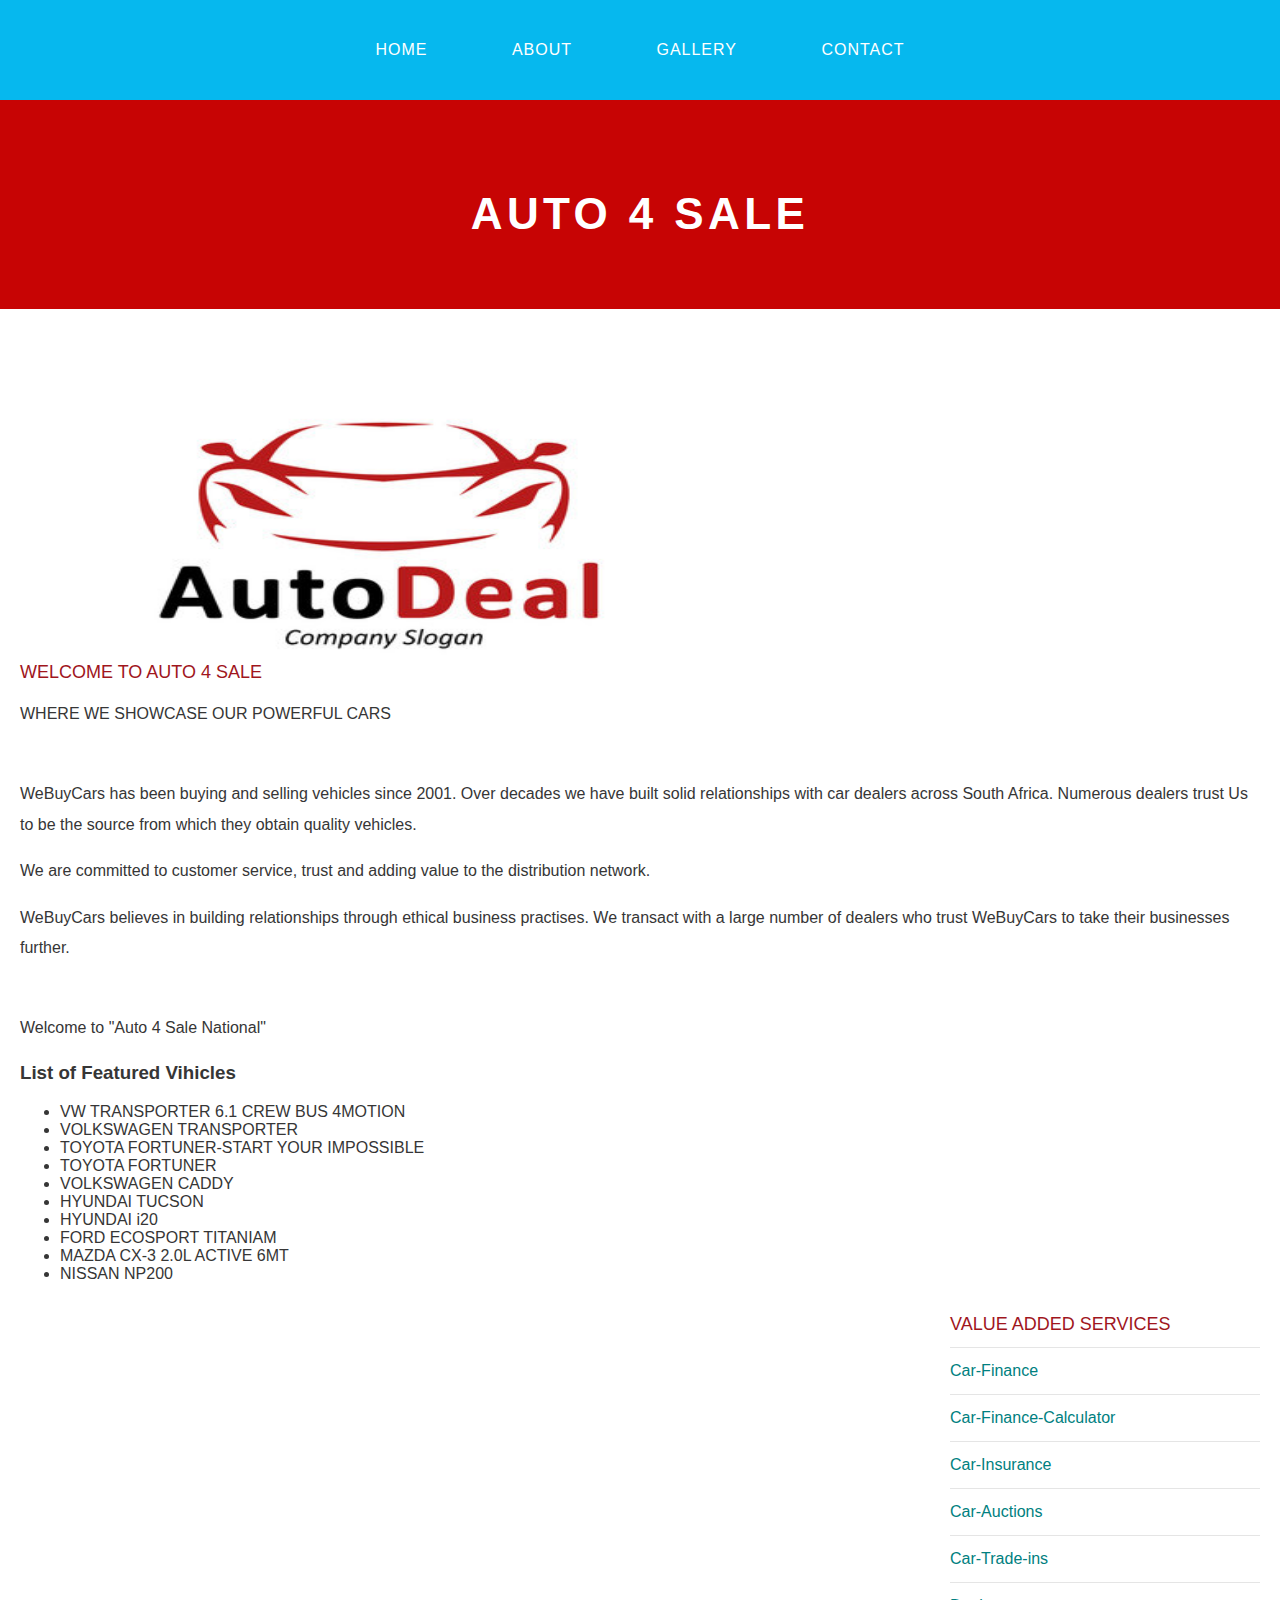
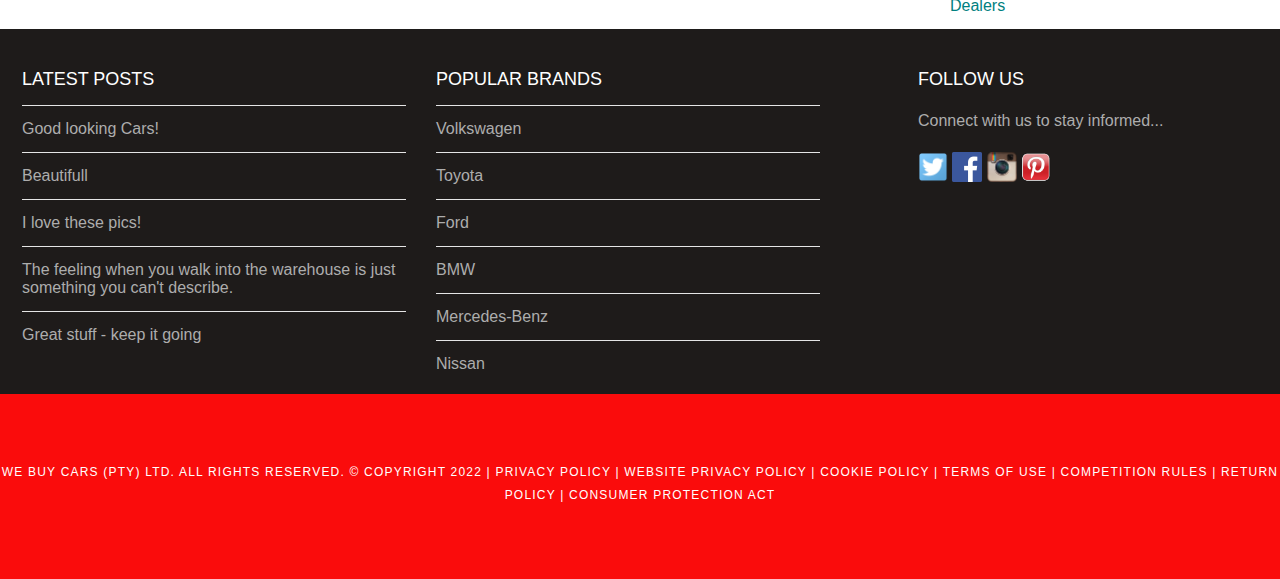
<file: index.html>
<!DOCTYPE html>
<html>
    <head>
        <title>Auto 4 Sale</title>
        <link rel="stylesheet" href="style.css" />
    </head>
    <body>
        <div id="menu">
            <ul>
                <li><a href="#">Home</a></li>
                <li><a href="about.html">About</a></li>
                <li><a href="gallery">Gallery</a></li>
                <li><a href="contact.html">Contact</a></li>
            </ul>
        </div>

        <div id="header">
            <h1>AUTO 4 SALE</h1>
        </div>

        <div id="banner">
            <img src="images/autologo3.jpg"/>
        </div>
        <div id="page">
            <div id="contant">
                </br>
                <h2>Welcome To Auto 4 Sale</h2>
                <p>WHERE WE SHOWCASE OUR POWERFUL CARS </p>
                </br>
                <p>WeBuyCars has been buying and selling vehicles since 2001. Over decades we have built solid relationships with car dealers across South Africa. Numerous dealers trust Us to be the source from which they obtain quality vehicles.</p>
                <p>We are committed to customer service, trust and adding value to the distribution network.</p>
                <p>WeBuyCars believes in building relationships through ethical business practises. We transact with a large number of dealers who trust WeBuyCars to take their businesses further.</p>
                </br>
                <p>Welcome to "Auto 4 Sale National"</p>
                <h3>List of Featured Vihicles</h3>
                    <ul>
                        <li>VW TRANSPORTER 6.1 CREW BUS 4MOTION</li>
                        <li>VOLKSWAGEN TRANSPORTER</li>
                        <li>TOYOTA FORTUNER-START YOUR IMPOSSIBLE</li>
                        <li>TOYOTA FORTUNER</li>
                        <li>VOLKSWAGEN CADDY</li>
                        <li>HYUNDAI TUCSON</li>
                        <li>HYUNDAI i20</li>
                        <li>FORD ECOSPORT TITANIAM</li>
                        <li>MAZDA CX-3 2.0L ACTIVE 6MT</li>
                        <li>NISSAN NP200</li>
                    </ul>
            </div>
            <div id="sidebar">
                <h2>Value Added Services</h2>
                <ul class="styled">
                    <li><a href="http://www.webuycars.co.za">Car-Finance</a></li>
                    <li><a href="http://www.webuycars.co.za">Car-Finance-Calculator</a></li>
                    <li><a href="http://www.webuycars.co.za">Car-Insurance</a></li>
                    <li><a href="http://www.webuycars.co.za">Car-Auctions</a></li>
                    <li><a href="http://www.webuycars.co.za">Car-Trade-ins</a></li>
                    <li><a href="http://www.webuycars.co.za">Dealers</a></li>
                </ul>
            </div>
        </div>
        <div id="footer">
            <div id="box1">
                <ul class="styled">
                    <h2>LATEST POSTS</h2>
                    <li><a href="#">Good looking Cars!</a></li>
                    <li><a href="#">Beautifull</a></li>
                    <li><a href="#">I love these pics!</a></li>
                    <li><a href="#">The feeling when you walk into the warehouse is just something you can't describe.</a></li>
                    <li><a href="#">Great stuff - keep it going</a></li>
                
                </ul>
            </div>
            <div id="box2">
                <ul class="styled">
                    <h2>POPULAR BRANDS</h2>
                    <li><a href="http://www.volkswagen.co.za/buy-a-car">Volkswagen</a></li>
                    <li><a href="http://www.toyota.co.za/buy-a-car">Toyota</a></li>
                    <li><a href="http://www.ford.co.za/buy-a-car">Ford</a></li>
                    <li><a href="http://www.bmw.co.za/buy-a-car">BMW</a></li>
                    <li><a href="http://www.mercedes-benz.co.za/buy-a-car">Mercedes-Benz</a></li>
                    <li><a href="http://www.nissan.co.za/buy-a-car">Nissan</a></li>
                </ul>
            </div>
            <div id="box3">
                <h2>Follow Us</h2>
                    <p>Connect with us to stay informed...</p>
                    <a href="#"><img src="images/twitter.png" height="30"/></a>
                    <a href="#"><img src="images/facebook.png" height="30"/></a>
                    <a href="#"><img src="images/instagram.png" height="30"/></a>
                    <a href="#"><img src="images/pinterest.png" height="30"/></a>
            </div>
        </div>
        <div id="copyright">
            <p>We Buy Cars (Pty) Ltd. All Rights Reserved. © Copyright 2022 | Privacy policy | Website privacy policy | Cookie policy | Terms of use | Competition rules | Return policy | Consumer protection act</p>
        </div>
    </body>
</html>
</file>
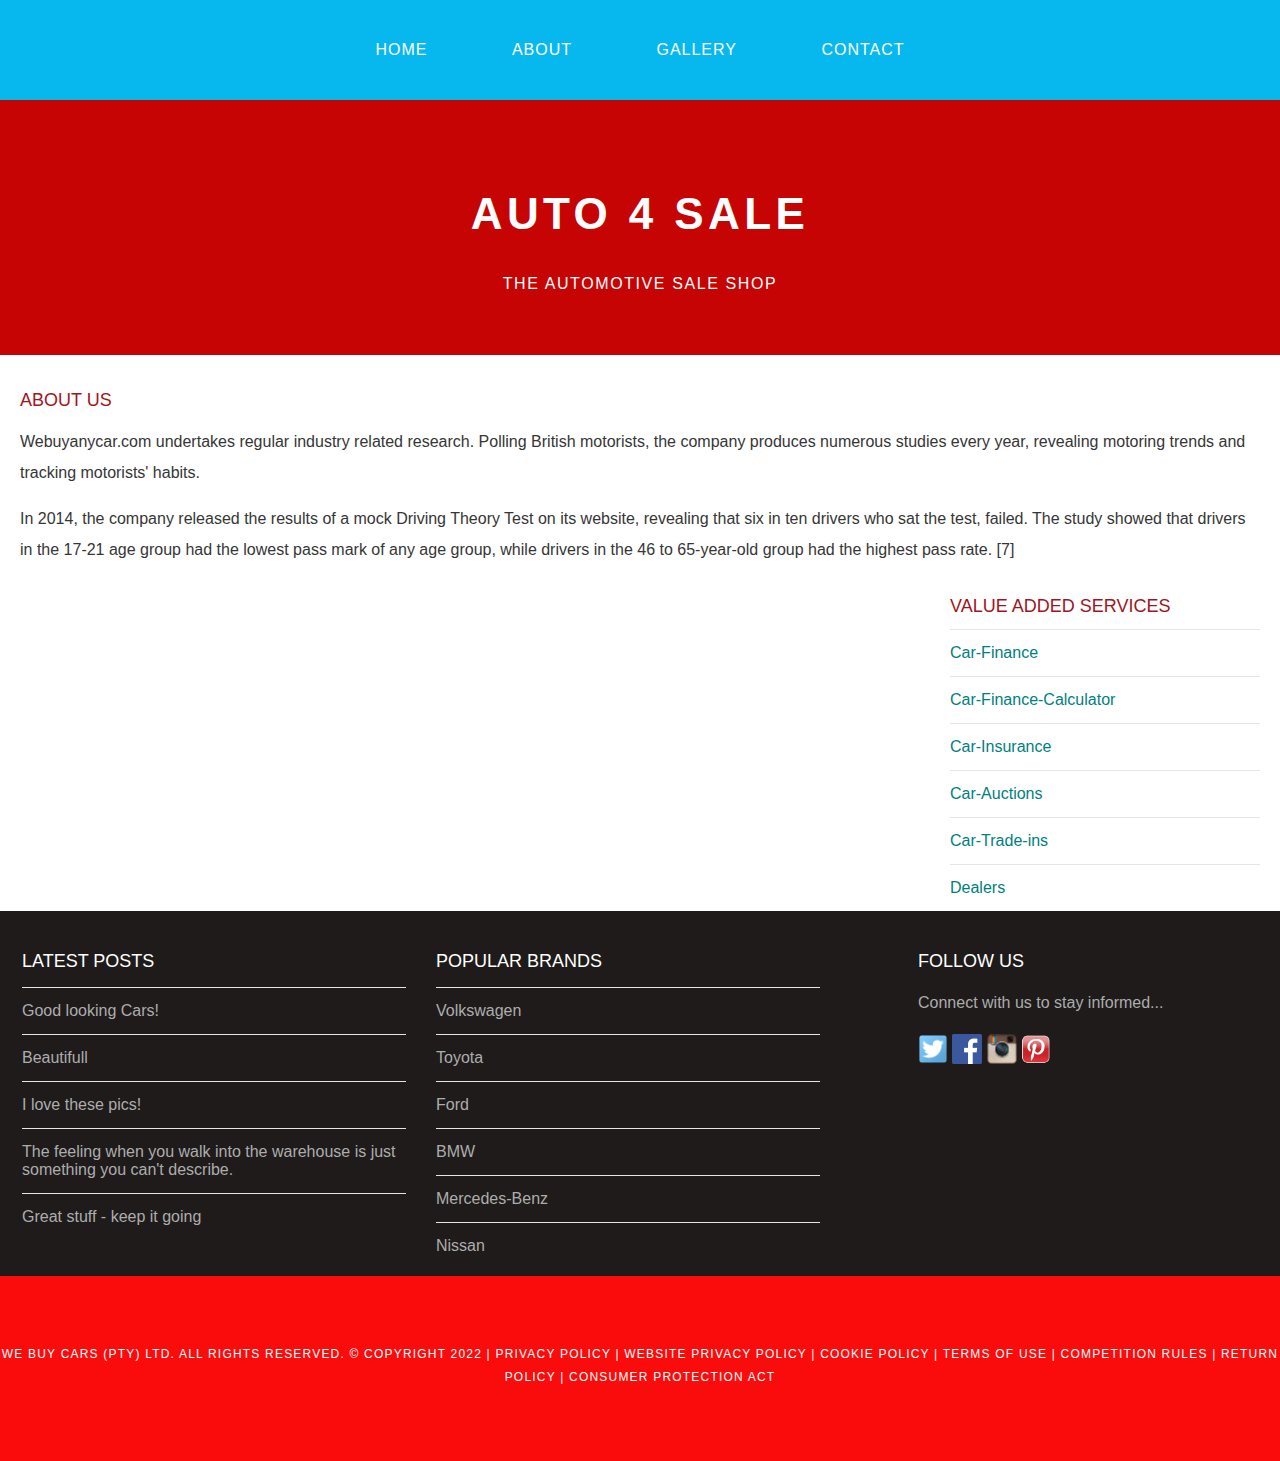
<file: about.html>
<!DOCTYPE html>
<html>
    <head>
        <title>Auto 4 Sale</title>
        <link rel="stylesheet" href="style.css" />
    </head>
    <body>
        <div id="menu">
            <ul>
                <li><a href="index.html">Home</a></li>
                <li><a href="#">About</a></li>
                <li><a href="gallery.html">Gallery</a></li>
                <li><a href="contact.html">Contact</a></li>
            </ul>
        </div>

        <div id="header">
            <h1>AUTO 4 SALE</h1>
            <p>THE AUTOMOTIVE SALE SHOP</p>
        </div>
        
        <div id="page">
            <div id="contant">
                <h2>About Us</h2>
                <p>Webuyanycar.com undertakes regular industry related research. Polling British motorists, the company produces numerous studies every year, revealing motoring trends and tracking motorists' habits.</p>
                <p>In 2014, the company released the results of a mock Driving Theory Test on its website, revealing that six in ten drivers who sat the test, failed. The study showed that drivers in the 17-21 age group had the lowest pass mark of any age group, while drivers in the 46 to 65-year-old group had the highest pass rate. [7]</p>
            </div>
            <div id="sidebar">
                <h2>Value Added Services</h2>
                <ul class="styled">
                    <li><a href="http://www.webuycars.co.za">Car-Finance</a></li>
                    <li><a href="http://www.webuycars.co.za">Car-Finance-Calculator</a></li>
                    <li><a href="http://www.webuycars.co.za">Car-Insurance</a></li>
                    <li><a href="http://www.webuycars.co.za">Car-Auctions</a></li>
                    <li><a href="http://www.webuycars.co.za">Car-Trade-ins</a></li>
                    <li><a href="http://www.webuycars.co.za">Dealers</a></li>
                </ul>
            </div>
        </div>
        <div id="footer">
            <div id="box1">
                <ul class="styled">
                    <h2>LATEST POSTS</h2>
                    <li><a href="#">Good looking Cars!</a></li>
                    <li><a href="#">Beautifull</a></li>
                    <li><a href="#">I love these pics!</a></li>
                    <li><a href="#">The feeling when you walk into the warehouse is just something you can't describe.</a></li>
                    <li><a href="#">Great stuff - keep it going</a></li>
            
                </ul>
            </div>
            <div id="box2">
                <ul class="styled">
                    <h2>POPULAR BRANDS</h2>
                    <li><a href="http://www.volkswagen.co.za/buy-a-car">Volkswagen</a></li>
                    <li><a href="http://www.toyota.co.za/buy-a-car">Toyota</a></li>
                    <li><a href="http://www.ford.co.za/buy-a-car">Ford</a></li>
                    <li><a href="http://www.bmw.co.za/buy-a-car">BMW</a></li>
                    <li><a href="http://www.mercedes-benz.co.za/buy-a-car">Mercedes-Benz</a></li>
                    <li><a href="http://www.nissan.co.za/buy-a-car">Nissan</a></li>
                </ul>
            </div>
            <div id="box3">
                <h2>Follow Us</h2>
                    <p>Connect with us to stay informed...</p>
                    <a href="#"><img src="images/twitter.png" height="30"/></a>
                    <a href="#"><img src="images/facebook.png" height="30"/></a>
                    <a href="#"><img src="images/instagram.png" height="30"/></a>
                    <a href="#"><img src="images/pinterest.png" height="30"/></a>
            </div>
        </div>
        <div id="copyright">
            <p>We Buy Cars (Pty) Ltd. All Rights Reserved. © Copyright 2022 | Privacy policy | Website privacy policy | Cookie policy | Terms of use | Competition rules | Return policy | Consumer protection act</p>
        </div>
    </body>
</html>
</file>
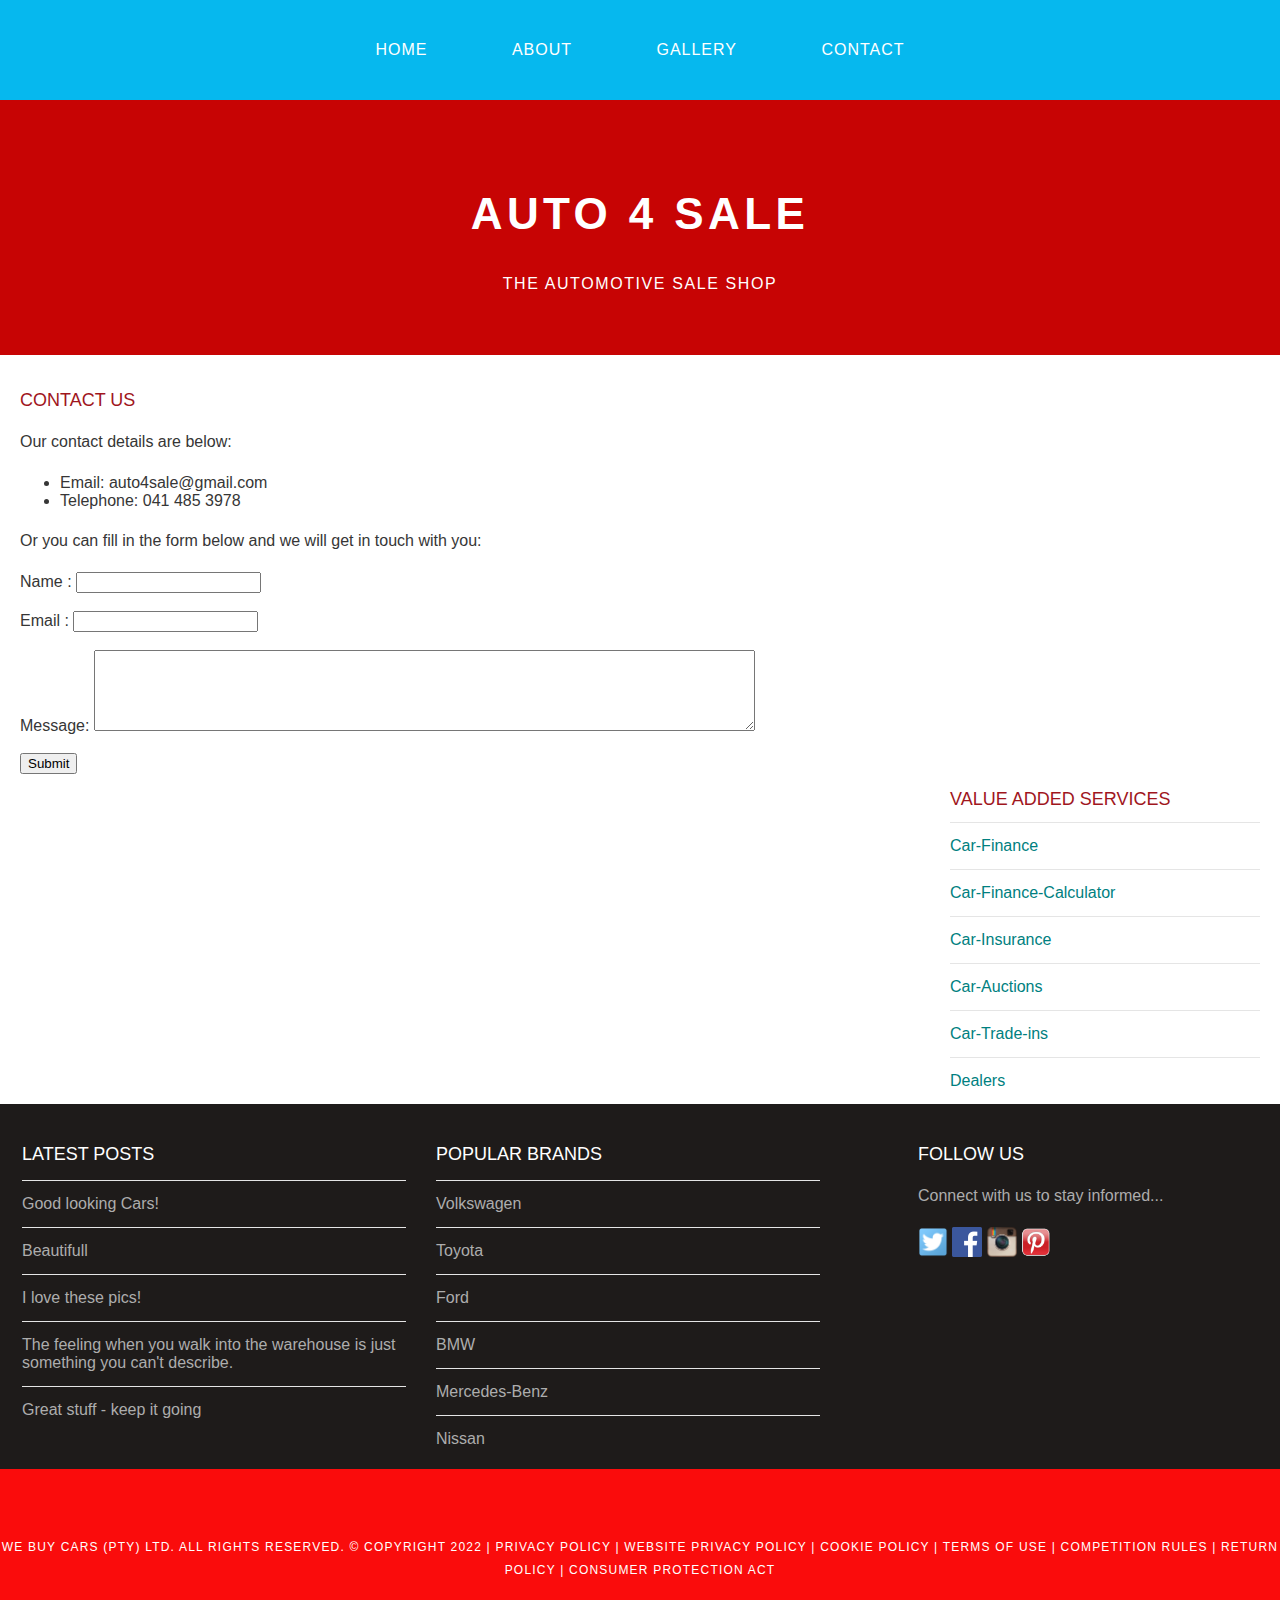
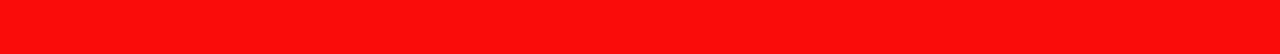
<file: contact.html>
<!DOCTYPE html>
<html>
    <head>
        <title>Auto 4 Sale</title>
        <link rel="stylesheet" href="style.css" />
    </head>
    <body>
        <div id="menu">
            <ul>
                <li><a href="index.html">Home</a></li>
                <li><a href="about.html">About</a></li>
                <li><a href="gallery.html">Gallery</a></li>
                <li><a href="#">Contact</a></li>
            </ul>
        </div>

        <div id="header">
            <h1>AUTO 4 SALE</h1>
            <p>THE AUTOMOTIVE SALE SHOP</p>
        </div>
        
        <div id="page">
            <div id="contant">
                <h2>Contact Us</h2>
                <p>Our contact details are below:</p>
                <ul class="style1">
                    <li>Email: auto4sale@gmail.com</li>
                    <li>Telephone: 041 485 3978</li>
                </ul>

                <p>Or you can fill in the form below and we will get in touch with you:</p>
                <form>
                    Name     : <input type="text" /><br/><br/>
                    Email     : <input type="email" /><br/><br/>
                    Message: <textarea cols="80" rows="5"></textarea><br/><br/>
                    <input type="submit" value="Submit"/>
                </form>
            </div>
            <div id="sidebar">
                <h2>Value Added Services</h2>
                <ul class="styled">
                    <li><a href="http://www.webuycars.co.za">Car-Finance</a></li>
                    <li><a href="http://www.webuycars.co.za">Car-Finance-Calculator</a></li>
                    <li><a href="http://www.webuycars.co.za">Car-Insurance</a></li>
                    <li><a href="http://www.webuycars.co.za">Car-Auctions</a></li>
                    <li><a href="http://www.webuycars.co.za">Car-Trade-ins</a></li>
                    <li><a href="http://www.webuycars.co.za">Dealers</a></li>
                </ul>
            </div>
        </div>
        <div id="footer">
            <div id="box1">
                <ul class="styled">
                    <h2>LATEST POSTS</h2>
                    <li><a href="#">Good looking Cars!</a></li>
                    <li><a href="#">Beautifull</a></li>
                    <li><a href="#">I love these pics!</a></li>
                    <li><a href="#">The feeling when you walk into the warehouse is just something you can't describe.</a></li>
                    <li><a href="#">Great stuff - keep it going</a></li>
                
                </ul>
            </div>
            <div id="box2">
                <ul class="styled">
                    <h2>POPULAR BRANDS</h2>
                    <li><a href="http://www.volkswagen.co.za/buy-a-car">Volkswagen</a></li>
                    <li><a href="http://www.toyota.co.za/buy-a-car">Toyota</a></li>
                    <li><a href="http://www.ford.co.za/buy-a-car">Ford</a></li>
                    <li><a href="http://www.bmw.co.za/buy-a-car">BMW</a></li>
                    <li><a href="http://www.mercedes-benz.co.za/buy-a-car">Mercedes-Benz</a></li>
                    <li><a href="http://www.nissan.co.za/buy-a-car">Nissan</a></li>
                </ul>
            </div>
            <div id="box3">
                <h2>Follow Us</h2>
                    <p>Connect with us to stay informed...</p>
                    <a href="#"><img src="images/twitter.png" height="30"/></a>
                    <a href="#"><img src="images/facebook.png" height="30"/></a>
                    <a href="#"><img src="images/instagram.png" height="30"/></a>
                    <a href="#"><img src="images/pinterest.png" height="30"/></a>
            </div>
        </div>
        <div id="copyright">
            <p>We Buy Cars (Pty) Ltd. All Rights Reserved. © Copyright 2022 | Privacy policy | Website privacy policy | Cookie policy | Terms of use | Competition rules | Return policy | Consumer protection act</p>
        </div>
    </body>
</html>
</file>
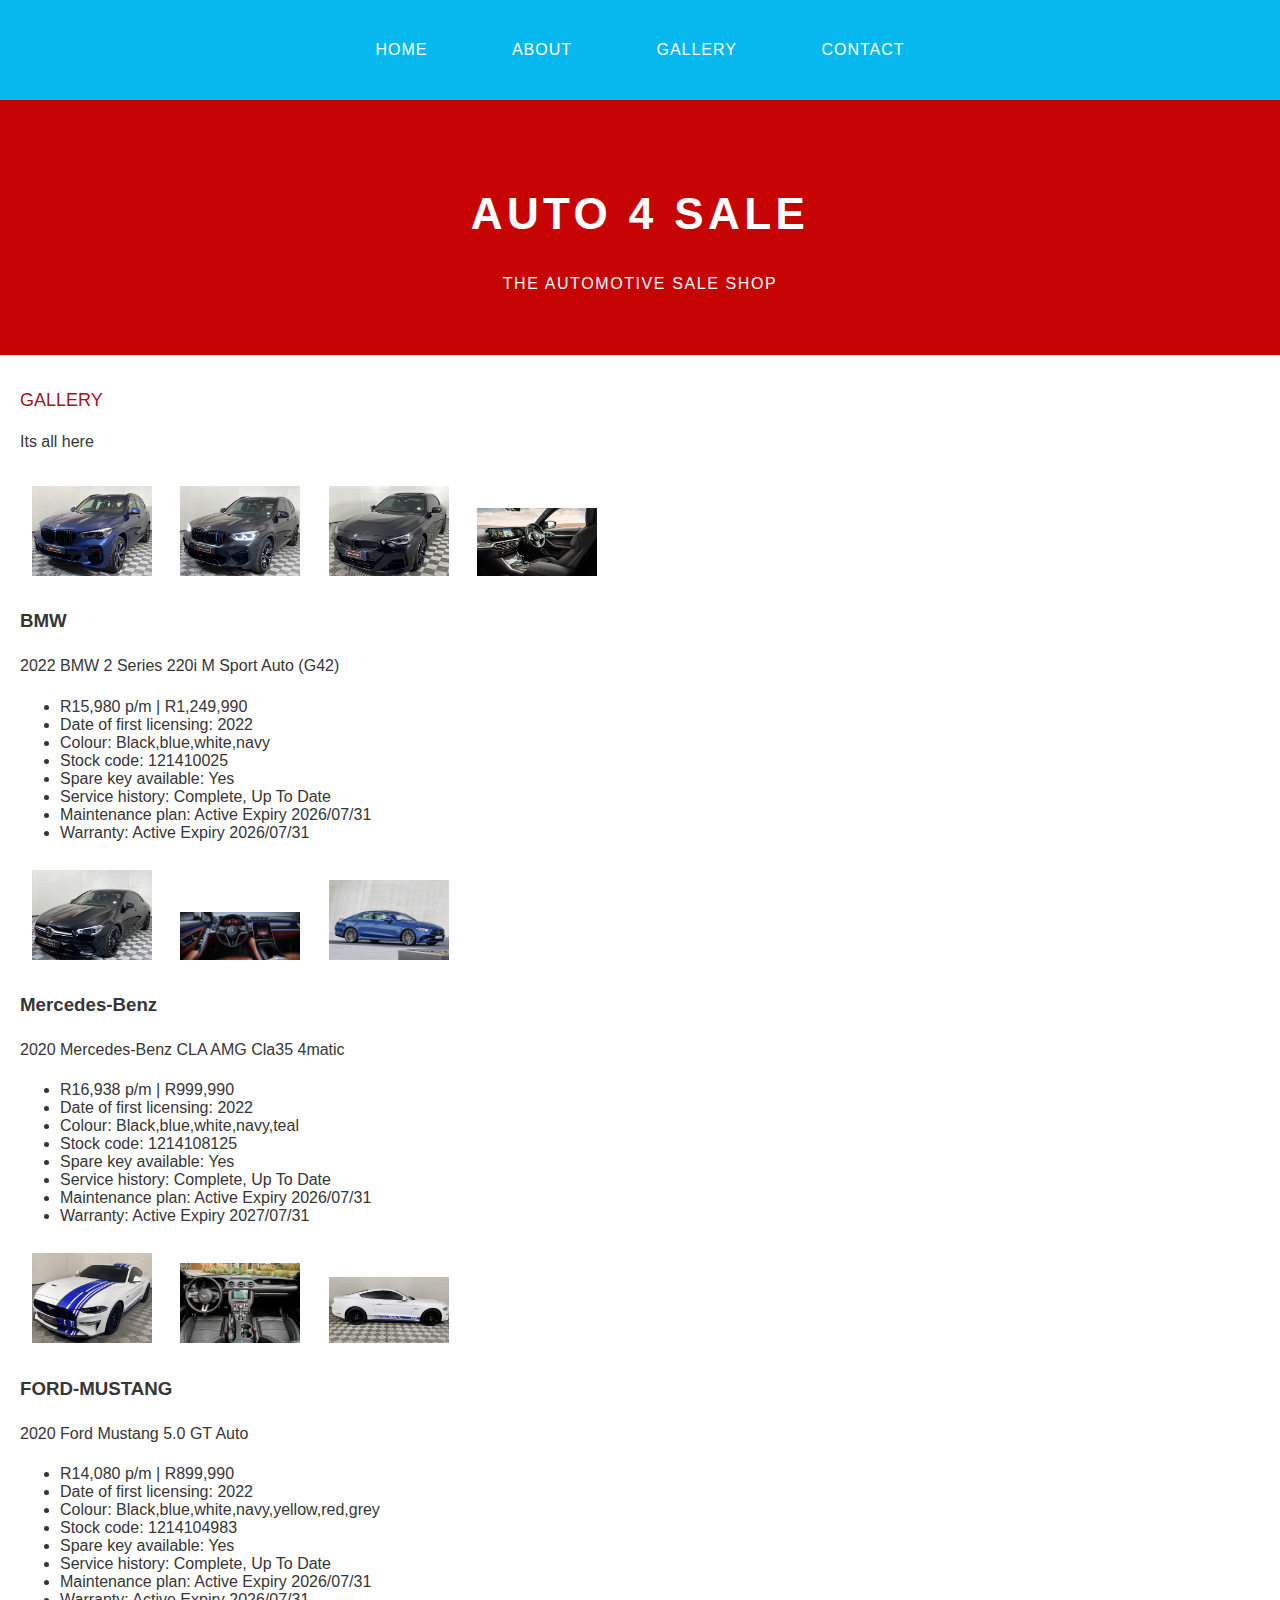
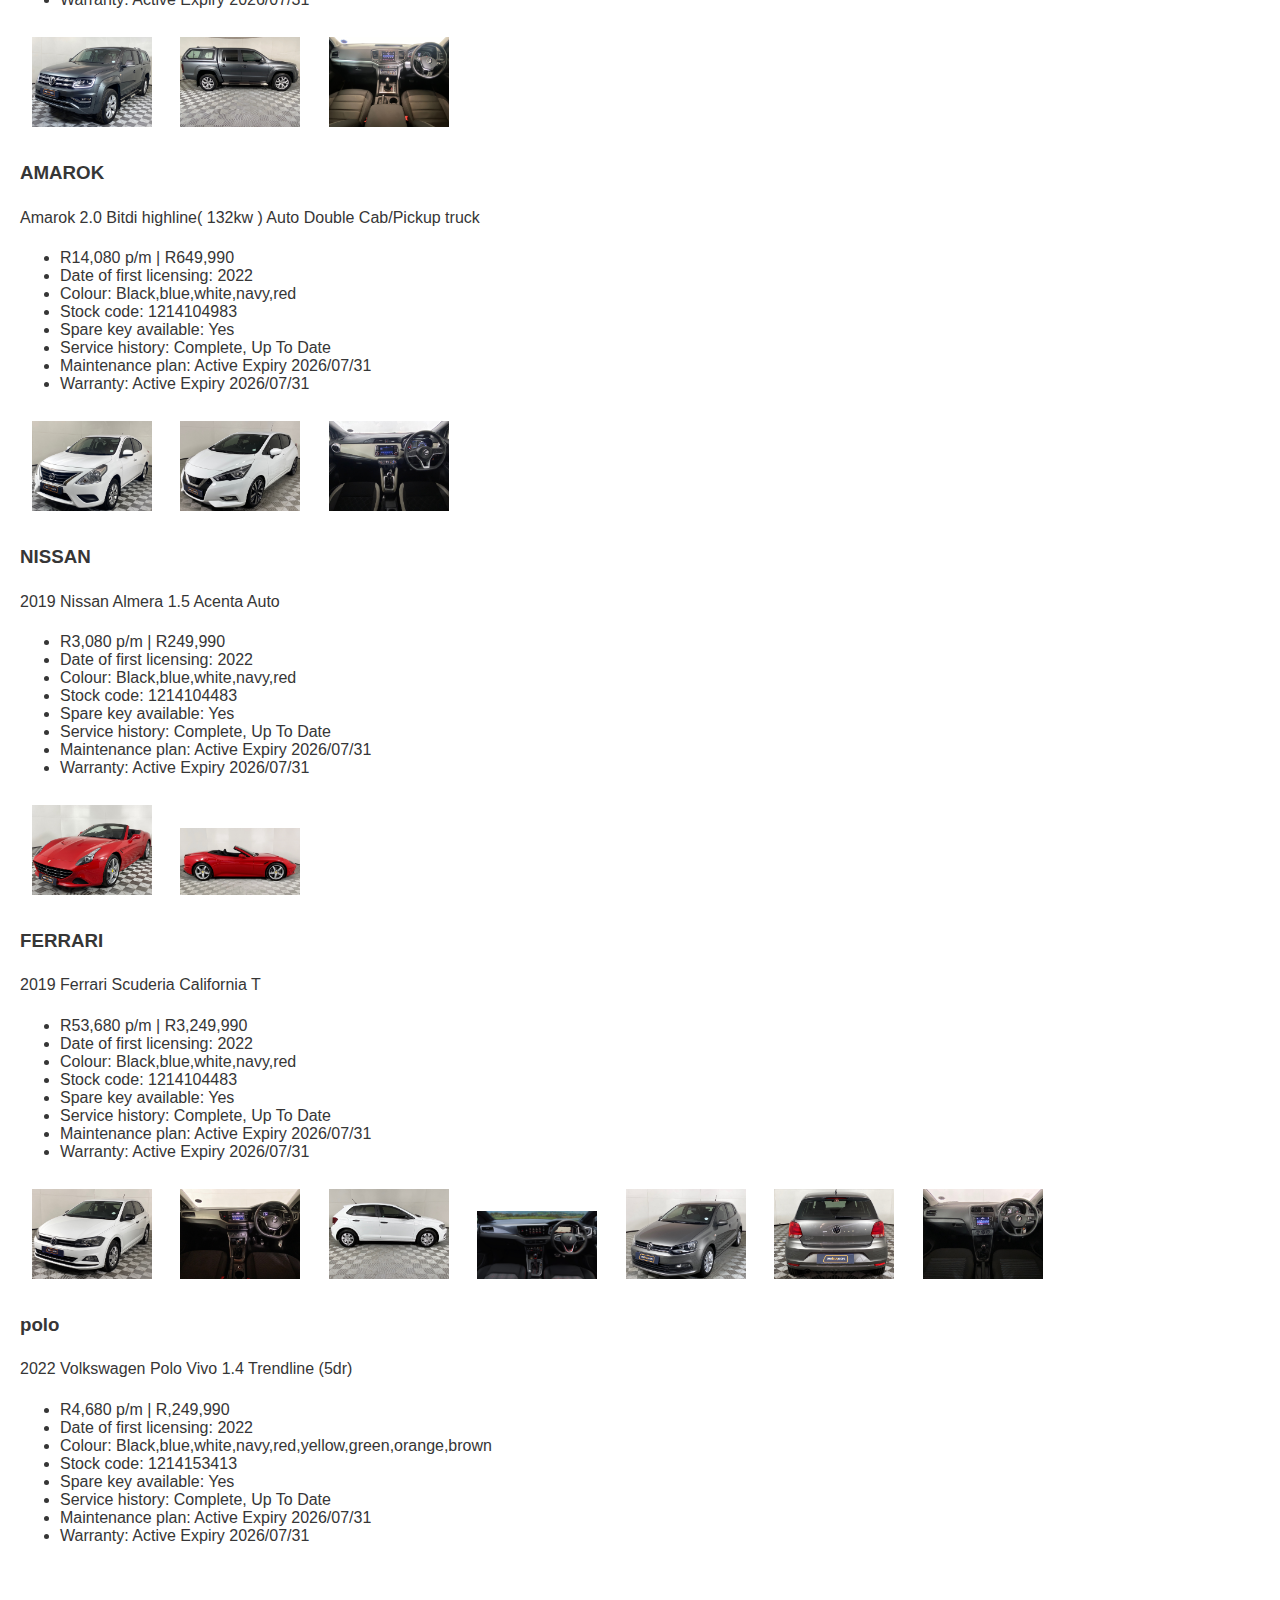
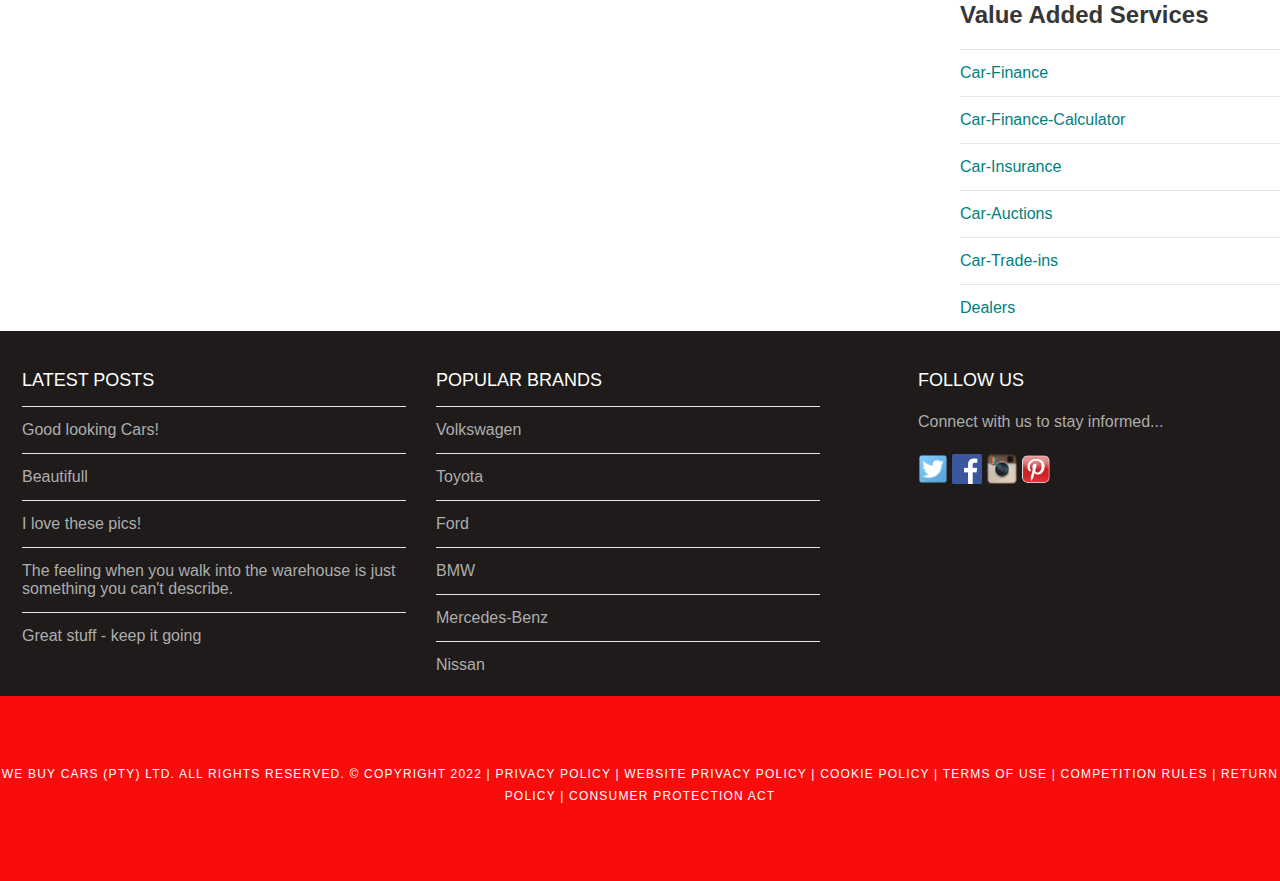
<file: gallery.html>
<!DOCTYPE html>
<html>
    <head>
        <title>Auto 4 Sale</title>
        <link rel="stylesheet" href="style.css" />
    </head>
    <body>
        <div id="menu">
            <ul>
                <li><a href="index.html">Home</a></li>
                <li><a href="about.html">About</a></li>
                <li><a href="#">Gallery</a></li>
                <li><a href="contact.html">Contact</a></li>
            </ul>
        </div>

        <div id="header">
            <h1>AUTO 4 SALE</h1>
            <p>THE AUTOMOTIVE SALE SHOP</p>
        </div>
        
        <div id="page">
            <div id="contant">
                <h2>Gallery</h2>
                <p>Its all here</p>
                <div id="gallery">
                    
                    <img src="images/bmw1.jpg"/>
                    <img src="images/bmw2.jpg"/>
                    <img src="images/bmw3.jpg"/>
                    <img src="images/bmw4.jpg" />
                    <h3>BMW</h3>
                    <p>2022 BMW 2 Series 220i M Sport Auto (G42)</p>
                    <ul>
                        <li>R15,980 p/m  |   R1,249,990</li>
                        <li>Date of first licensing:	2022</li>
                        <li>Colour:	Black,blue,white,navy</li>
                        <li>Stock code:	121410025</li>
                        <li>Spare key available:	Yes</li>
                        <li>Service history:	Complete, Up To Date</li>
                        <li>Maintenance plan:	Active Expiry 2026/07/31</li>
                        <li>Warranty:	Active Expiry 2026/07/31</li>
                    </ul>
                    
                    <img src="images/benz1 - Copy.jpg"/>
                    <img src="images/benz2 - Copy.jpg"/>
                    <img src="images/benz3 - Copy.jpg"/>
                    <h3>Mercedes-Benz</h3>
                    <p>2020 Mercedes-Benz CLA AMG Cla35 4matic</p>
                    <ul>
                        <li>R16,938 p/m  |   R999,990</li>
                        <li>Date of first licensing:	2022</li>
                        <li>Colour:	Black,blue,white,navy,teal</li>
                        <li>Stock code:	1214108125</li>
                        <li>Spare key available:	Yes</li>
                        <li>Service history:	Complete, Up To Date</li>
                        <li>Maintenance plan:	Active Expiry 2026/07/31</li>
                        <li>Warranty:	Active Expiry 2027/07/31</li>
                    </ul>
                    <img src="images/mustang1 - Copy.jpg"/>
                    <img src="images/mustang3 - Copy - Copy.webp"/>
                    <img src="images/mustang2 - Copy - Copy.webp"/>
                    <h3>FORD-MUSTANG</h3>
                    <p>2020 Ford Mustang 5.0 GT Auto</p>
                    <ul>
                        <li>R14,080 p/m  |   R899,990</li>
                        <li>Date of first licensing:	2022</li>
                        <li>Colour:	Black,blue,white,navy,yellow,red,grey</li>
                        <li>Stock code:	1214104983</li>
                        <li>Spare key available:	Yes</li>
                        <li>Service history:	Complete, Up To Date</li>
                        <li>Maintenance plan:	Active Expiry 2026/07/31</li>
                        <li>Warranty:	Active Expiry 2026/07/31</li>
                    </ul>
                    <img src="images/amarok1.jpg" />
                    <img src="images/amarok3 - Copy.jpg"/>
                    <img src="images/amarok2 - Copy.jpg"/>
                    <h3>AMAROK</h3>
                    <p>Amarok 2.0  Bitdi highline( 132kw ) Auto Double Cab/Pickup truck</p>
                    <ul>
                        <li>R14,080 p/m  |   R649,990</li>
                        <li>Date of first licensing:	2022</li>
                        <li>Colour:	Black,blue,white,navy,red</li>
                        <li>Stock code:	1214104983</li>
                        <li>Spare key available:	Yes</li>
                        <li>Service history:	Complete, Up To Date</li>
                        <li>Maintenance plan:	Active Expiry 2026/07/31</li>
                        <li>Warranty:	Active Expiry 2026/07/31</li>
                    </ul>
                    <img src="images/nissan1.jpg"/>
                    <img src="images/nissan2.jpg"/>
                    <img src="images/nissan3.jpg"/>
                    <h3>NISSAN</h3>
                    <p>2019 Nissan Almera 1.5 Acenta Auto</p>
                    <ul>
                        <li>R3,080 p/m  |   R249,990</li>
                        <li>Date of first licensing:	2022</li>
                        <li>Colour:	Black,blue,white,navy,red</li>
                        <li>Stock code:	1214104483</li>
                        <li>Spare key available:	Yes</li>
                        <li>Service history:	Complete, Up To Date</li>
                        <li>Maintenance plan:	Active Expiry 2026/07/31</li>
                        <li>Warranty:	Active Expiry 2026/07/31</li>
                    </ul>
                    <img src="images/farrari1.jpg"/>
                    <img src="images/farrari2.webp"/>
                    <h3>FERRARI</h3>
                    <p>2019 Ferrari Scuderia California T</p>
                    <ul>
                        <li>R53,680 p/m  |   R3,249,990</li>
                        <li>Date of first licensing:	2022</li>
                        <li>Colour:	Black,blue,white,navy,red</li>
                        <li>Stock code:	1214104483</li>
                        <li>Spare key available:	Yes</li>
                        <li>Service history:	Complete, Up To Date</li>
                        <li>Maintenance plan:	Active Expiry 2026/07/31</li>
                        <li>Warranty:	Active Expiry 2026/07/31</li>
                    </ul>
                    <img src="images/polo1.jpg"/>
                    <img src="images/polo2.jpg"/>
                    <img src="images/polo3.jpg"/>  
                    <img src="images/polo4.jpg"/>  
                    <img src="images/polo5.jpg"/>
                    <img src="images/polo6.jpg"/> 
                    <img src="images/polo7.jpg"/>
                    <h3>polo</h3>
                    <p>2022 Volkswagen Polo Vivo 1.4 Trendline (5dr)</p>
                    <ul>
                        <li>R4,680 p/m  |   R,249,990</li>
                        <li>Date of first licensing:	2022</li>
                        <li>Colour:	Black,blue,white,navy,red,yellow,green,orange,brown</li>
                        <li>Stock code:	1214153413</li>
                        <li>Spare key available:	Yes</li>
                        <li>Service history:	Complete, Up To Date</li>
                        <li>Maintenance plan:	Active Expiry 2026/07/31</li>
                        <li>Warranty:	Active Expiry 2026/07/31</li>
                    </ul>   
                  </div>
              </div>
                
            </div>
            <div id="sidebar">
                <h2>Value Added Services</h2>
                <ul class="styled">
                    <li><a href="http://www.webuycars.co.za">Car-Finance</a></li>
                    <li><a href="http://www.webuycars.co.za">Car-Finance-Calculator</a></li>
                    <li><a href="http://www.webuycars.co.za">Car-Insurance</a></li>
                    <li><a href="http://www.webuycars.co.za">Car-Auctions</a></li>
                    <li><a href="http://www.webuycars.co.za">Car-Trade-ins</a></li>
                    <li><a href="http://www.webuycars.co.za">Dealers</a></li>
                </ul>
            </div>
        </div>
        <div id="footer">
            <div id="box1">
                <ul class="styled">
                    <h2>LATEST POSTS</h2>
                    <li><a href="#">Good looking Cars!</a></li>
                    <li><a href="#">Beautifull</a></li>
                    <li><a href="#">I love these pics!</a></li>
                    <li><a href="#">The feeling when you walk into the warehouse is just something you can't describe.</a></li>
                    <li><a href="#">Great stuff - keep it going</a></li>
                
                </ul>
            </div>
            <div id="box2">
                <ul class="styled">
                    <h2>POPULAR BRANDS</h2>
                    <li><a href="http://www.volkswagen.co.za/buy-a-car">Volkswagen</a></li>
                    <li><a href="http://www.toyota.co.za/buy-a-car">Toyota</a></li>
                    <li><a href="http://www.ford.co.za/buy-a-car">Ford</a></li>
                    <li><a href="http://www.bmw.co.za/buy-a-car">BMW</a></li>
                    <li><a href="http://www.mercedes-benz.co.za/buy-a-car">Mercedes-Benz</a></li>
                    <li><a href="http://www.nissan.co.za/buy-a-car">Nissan</a></li>
                </ul>
            </div>
            <div id="box3">
                <h2>Follow Us</h2>
                    <p>Connect with us to stay informed...</p>
                    <a href="#"><img src="images/twitter.png" height="30"/></a>
                    <a href="#"><img src="images/facebook.png" height="30"/></a>
                    <a href="#"><img src="images/instagram.png" height="30"/></a>
                    <a href="#"><img src="images/pinterest.png" height="30"/></a>
            </div>
        </div>
        <div id="copyright">
            <p>We Buy Cars (Pty) Ltd. All Rights Reserved. © Copyright 2022 | Privacy policy | Website privacy policy | Cookie policy | Terms of use | Competition rules | Return policy | Consumer protection act</p>
        </div>
    </body>
</html>
</file>
<file: style.css>
/* ************************************************************************************** */
/* universal styles                                                                       */
/* ************************************************************************************** */

body{
    margin: 0px;
    padding: o;
    background-color: rgb(255, 255, 255);
    font-family: 'Raleway', sans-serif;
    font-size: 16px;
    font-weight: 400;
    color: #363636;
}

p{
    line-height: 190%;
}

a{
    text-decoration: none;
    color: teal;
}

/* ************************************************************************************** */
/* menu                                                                                   */
/* ************************************************************************************** */


#menu{
    background-color: #06b8ee;
    height: 100px;
}

#menu ul{
    margin: 0;
    padding: 0;
    list-style-type: none;
    text-align: center;
}

#menu li{
    display: inline-block;
}

#menu a{
    letter-spacing: 1px;
    text-decoration: none;
    text-align: center;
    text-transform: uppercase;
    font-size: 16px;
    line-height: 100px;
    color: white;

    padding: 0 40px;
    border: none;
    display: block;
}

#menu a:hover{
    background-color: #03201b;
}

/* ************************************************************************************** */
/* header                                                                                 */
/* ************************************************************************************** */

#header{
    padding: 60px 0px 40px 0;
    background-color: #c70404;
    text-align: center;
}

#header h1{
    letter-spacing: 0.1em;
    font-size: 44px;
    color: white;
}
#header p{
    letter-spacing:0.1em;
    color: white;
}

/* ************************************************************************************** */
/* banner                                                                                 */
/* ************************************************************************************** */

#banner{
    height: 300px;
}

#banner img{
    width: 60%;
    height: 450px;
    padding-right: 40px;
}

/* ************************************************************************************** */
/* page                                                                                   */
/* ************************************************************************************** */

#page{
    min-height: 400px;
    padding: 20px;
}

#page h2{
    margin-bottom: 12px;
    text-transform: uppercase;
    font-weight: 400;
    font-size: 18px;
    color: #a0161d;
}
/* CONTENT */

#content{
    float: left;
    width: 70%;
}

/* SIDEBAR */

#sidebar{
    float: right;
    width: 25%;
}

/* LISTS */

ul.styled{
    margin: 0;
    padding: 0;
    list-style-type: none;
}

ul.styled li{
    border-top: solid 1px #e5e5e5;
    padding: 14px 0px;
}

/* ************************************************************************************** */
/* footer                                                                                 */
/* ************************************************************************************** */

#footer{
    width: 100%;
    height: 340px;
    background-color: #1e1b1a;
    padding-top: 25px;
    padding-left: 22px;
    clear: both;
}

#footer h2{
    font-size: 18px;
    font-weight: 400;
    text-transform: uppercase;
    color: white;
}

#footer p{
    color: #adadad;
}

#footer a{
    color: #adadad;
}

#box1{
    float: left;
    width: 30%;
    padding-right: 30px;
}

#box2{
    float: left;
    width: 30%;
    padding-right: 30px;
}
#box3{
    float: right;
    width: 30%;
    padding-left: 30px;
}

/* ************************************************************************************** */
/* copyright                                                                              */
/* ************************************************************************************** */

#copyright{
    width: 100%;
    height: 130px;
    text-align: center;
    background-color: #fa0c0c;
    padding-top: 55px;
    clear: both;
}

#copyright p{
    font-size: 12px;
    letter-spacing: 00.1em ;
    text-transform: uppercase;
    color: #ffffff;
}

/* ************************************************************************************** */
/* copyright                                                                              */
/* ************************************************************************************** */

#gallery img{
	width:120px;
	margin:12px;
	-moz-transition: -moz-transform 0.5s ease-in;
	-webkit-transition: -webkit-transform 0.5s ease-in;
	-o-transition: -o-transform 0.5s ease-in;
}

#gallery img:hover{
	-moz-transform: scale(3);
	-webkit-transform: scale(3);
	-o-transform: scale(3);
 }
</file>
